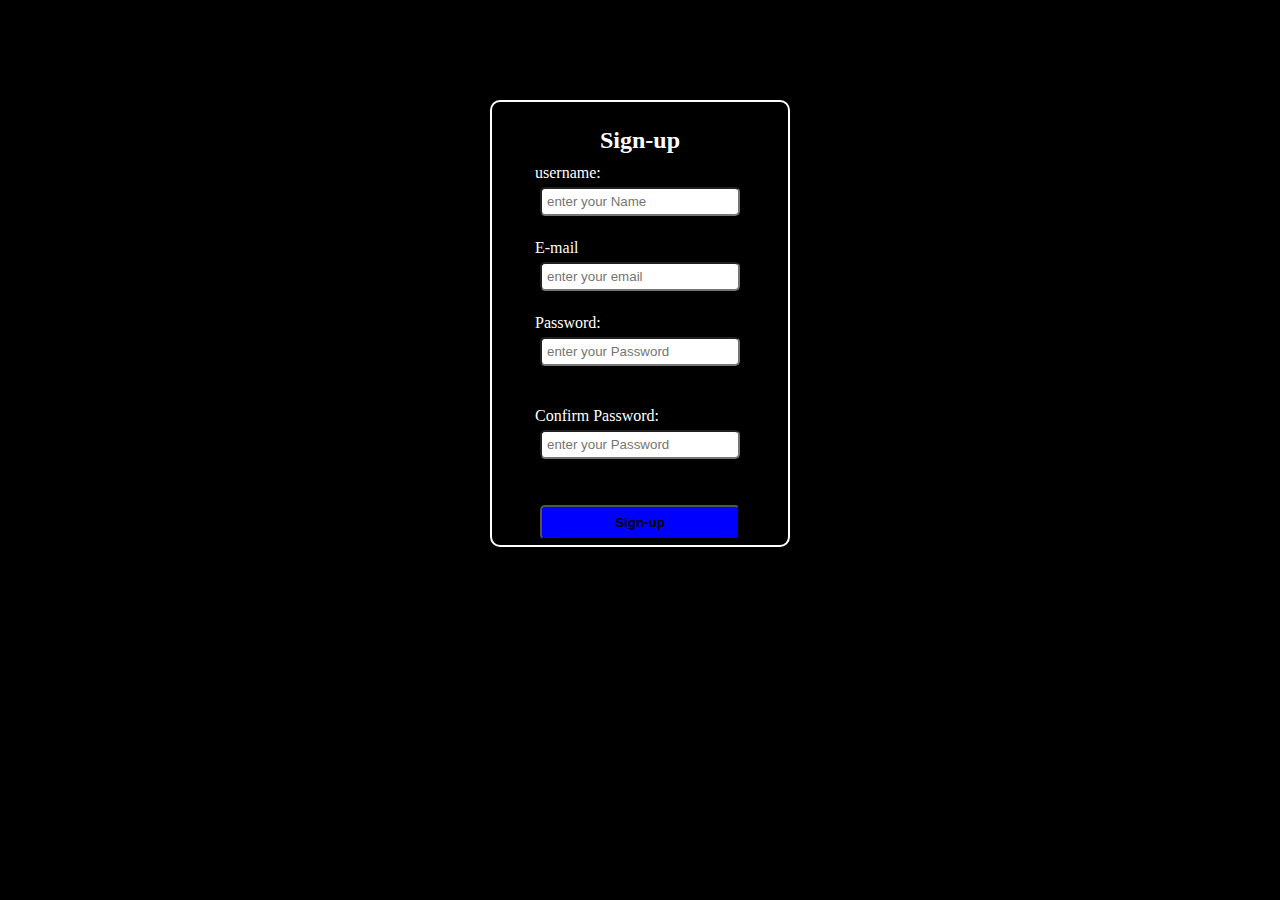
<file: Form validation/index.html>
<!DOCTYPE html>
<html lang="en">

<head>
  <meta charset="UTF-8">
  <meta name="viewport" content="width=device-width, initial-scale=1.0">
  <title>Document</title>
  <link rel="stylesheet" href="form.css">
</head>

<body>
  <div class="form">
    <h2>Sign-up</h2>

    <form action="" id="userForm">
      <div id="username-Conatiner">
        <label for="name"> username:</label>
        <input type="text" id="username-Input" placeholder="enter your Name"><br>
        <p class="input-error" id="username-error"></p>
      </div>
      <div id="email-conatiner">
        <label for="email"> E-mail </label>
        <input type="email" id="email-input" placeholder="enter your email"><br>
        <p class="input-error" id="email-error"> </p>

      </div>
      <div id="Password-conatiner">
        <label for="pass"> Password:</label>
        <input type="password" id="password-input" placeholder="enter your Password"><br>
        <span id="toggle-password">Show</span>
        <!-- <img src="hidden.png" alt="" id="password-icon"> -->
        <p class="input-error" id="password-error"> </p>

      </div>
      <div id="Confirm-password-conatiner">
        <label for="confirm">Confirm Password:</label>
        <input type="password" id="confirm-password-input" placeholder="enter your Password"><br>
        <span id="toggle-confirm-password">Show</span>
        <!-- <img src="hidden.png" alt="" id="confirm-password-icon"> -->
        <p class="input-error" id="confirm-password-error">

        </p>
        <button type="submit"><b>Sign-up</b></button>

      </div>






    </form>

  </div>
  <script src="form.js"></script>
</body>

</html>
</file>
<file: Form validation/form.css>
* {
  margin: 0;
  padding: 0;
  box-sizing: border-box;
}

h2 {
  margin: 20px;
  padding: 5px;
  color: white;
  margin-bottom: 5px;
}

input {
  margin: 5px;
  padding: 5px;
  display: flex;
  width: 100;
  border-radius: 5px;
  align-items: center;

  /* required; */

}

p {
  color: red;
}

label {
  color: white;
}

button {
  margin: 5px;
  display: flexbox;
  width: 200px;
  padding: 8px;
  text-align: center;
  background-color: blue;
  border-radius: 5px;




}

#user-form {
  padding: 20px;
  width: 300px;





}

.form {
  display: flex;
  flex-direction: column;
  border: 2px solid black;
  border-radius: 10px;
  width: 300px;

  border-color: white;

  align-items: center;
  justify-content: center;

}

body {
  display: flex;
  justify-content: center;
  margin: 100px auto;
  background-color: black;

}

div {
  display: flex;
  flex-direction: column;



}

/* #toggle-password img,
#toggle-confirm-password img {
  width: 20px;
  height: 20px;
} */

/* img{
width: 35px;
cursor:pointer
} */
/* #Password-conatiner{
  display: flex;
  align-items: center;
} */
</file>
